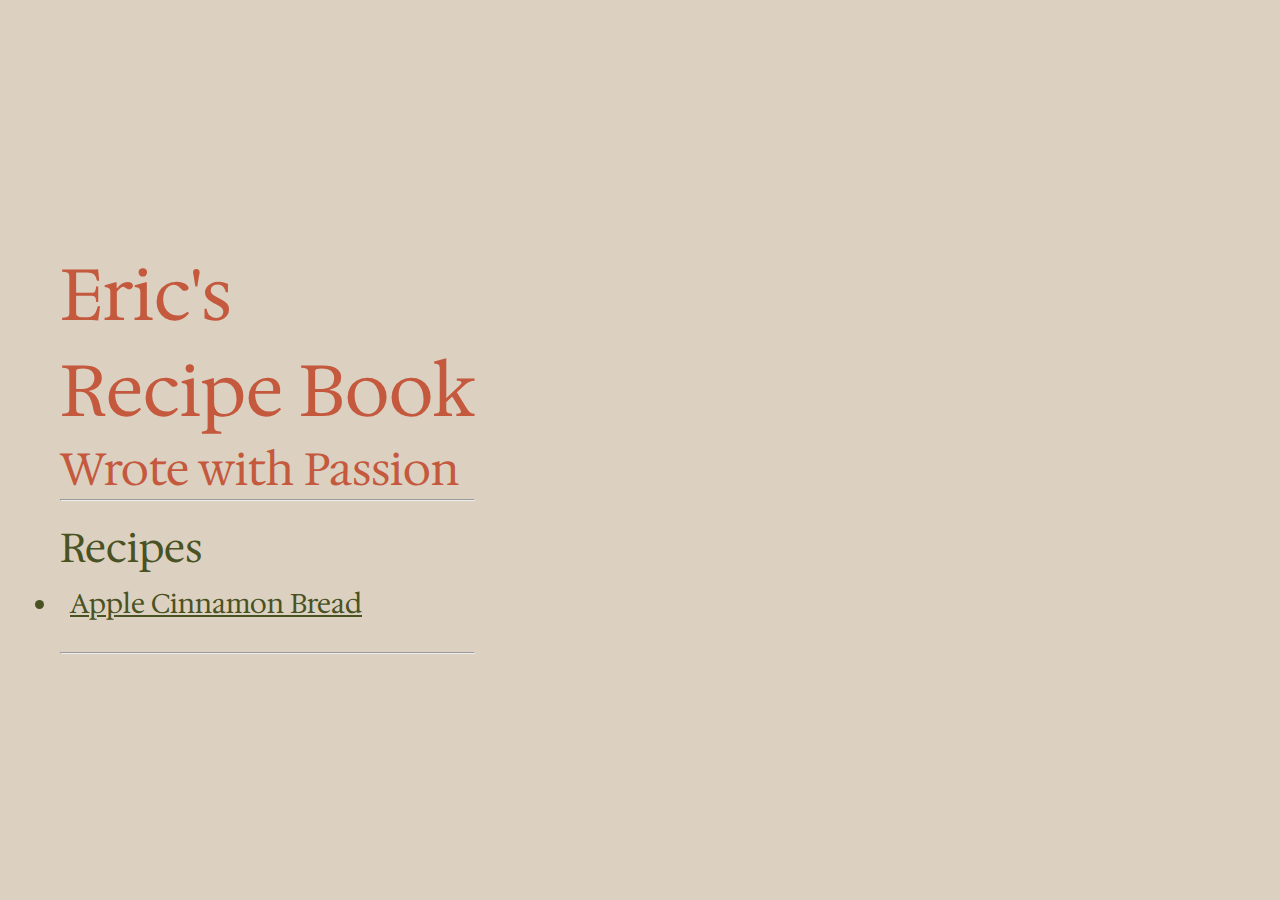
<file: index.html>
<!DOCTYPE html>
<html lang="en">
<head>
    <meta charset="UTF-8">
    <meta name="viewport" content="width=device-width, initial-scale=1.0">
    <title>Odin Recipes</title>
    <link rel="preconnect" href="https://fonts.googleapis.com">
    <link rel="preconnect" href="https://fonts.gstatic.com" crossorigin>
    <link href="https://fonts.googleapis.com/css2?family=Hedvig+Letters+Serif:opsz@12..24&display=swap" rel="stylesheet">
    <link rel="stylesheet" href="styles.css">
</head>
<body>

    <header>
        <div class="Heading">
            <h1>Eric's</h1>
            <h1>Recipe Book</h1>
            <h3>Wrote with Passion</h3>
            <hr/>
        </div>

        <div class="recipebook">
            <h2>Recipes</h2>
            <ul>
                <li><a href="#applecinnamon">Apple Cinnamon Bread</a></li>
            </ul>

        </div>
        <hr/>
        
    </header>

    <main>
        <div class="Recipe">
            <h1>Apple Cinnamon Bread</h1>
            <h3>Drizzle with honey and serve</h3>
            <hr/>
            <img src="images/dish-removebg-preview.png" alt="Apple Cinnamon Bread">

        </div>


        <hr/>


        <div id="applecinnamon" class="contentAC">
            <h2>Ingredients</h2>
            <ol>
                <li> 1 kg main ingredient</li>
                <li> 1 1/2 L superior spice</li>
                <li> 2 Tbs secret sauce</li>
                <li> 1/4 C garnish</li>
                <li> A dash of seasoning</li>
            </ol>

            <hr/>

            <h2>Directions</h2>
            <ol>
                <li> Combine ingredients in a large bowl.</li>
                <li> Add seasoning and cook over low heat.</li>
                <li> Transfer to a serving dish to enjoy!</li>
            </ol>
        </div>



    </main>

    <footer>

    </footer>
</body>
</html>
</file>
<file: styles.css>
*,
*::before,
*::after {
  box-sizing: border-box;
}
* {
  margin: 0px;
  padding: 0px;
  color: #495223;
  
}

header {
  padding: 20px;
  margin: 40px;

}

body {
  background-color: #dcd0c0;
  font-size: 3vh;
  font-family: 'Hedvig Letters Serif', serif;
  width: 400vh;
  height: 100vh;
  display: flex;
  justify-content: space-between;
  align-items: center;
}

h1 {
  color: #c4593e;
  font-size: 8vh;
}

h3 {
  color: #c4593e;
  font-size: 5vh;
}

hr {
  size: 13em;
  color: #495223;
}

.recipebook {
  margin-top: 20px;
  margin-bottom: 20px;
}
main hr {
  width: 1px;
  margin-left: 50px;
  margin-right: 50px;
}
main {
  display: flex;
}

.contentAC {
  display:flex;
  flex-direction: column;

}

main .contentAC hr {
  size: 13em;
  color: #495223;
}

.contentAC ol {
  margin-bottom: 20px;
}

li {
  padding: 10px;
}
</file>
